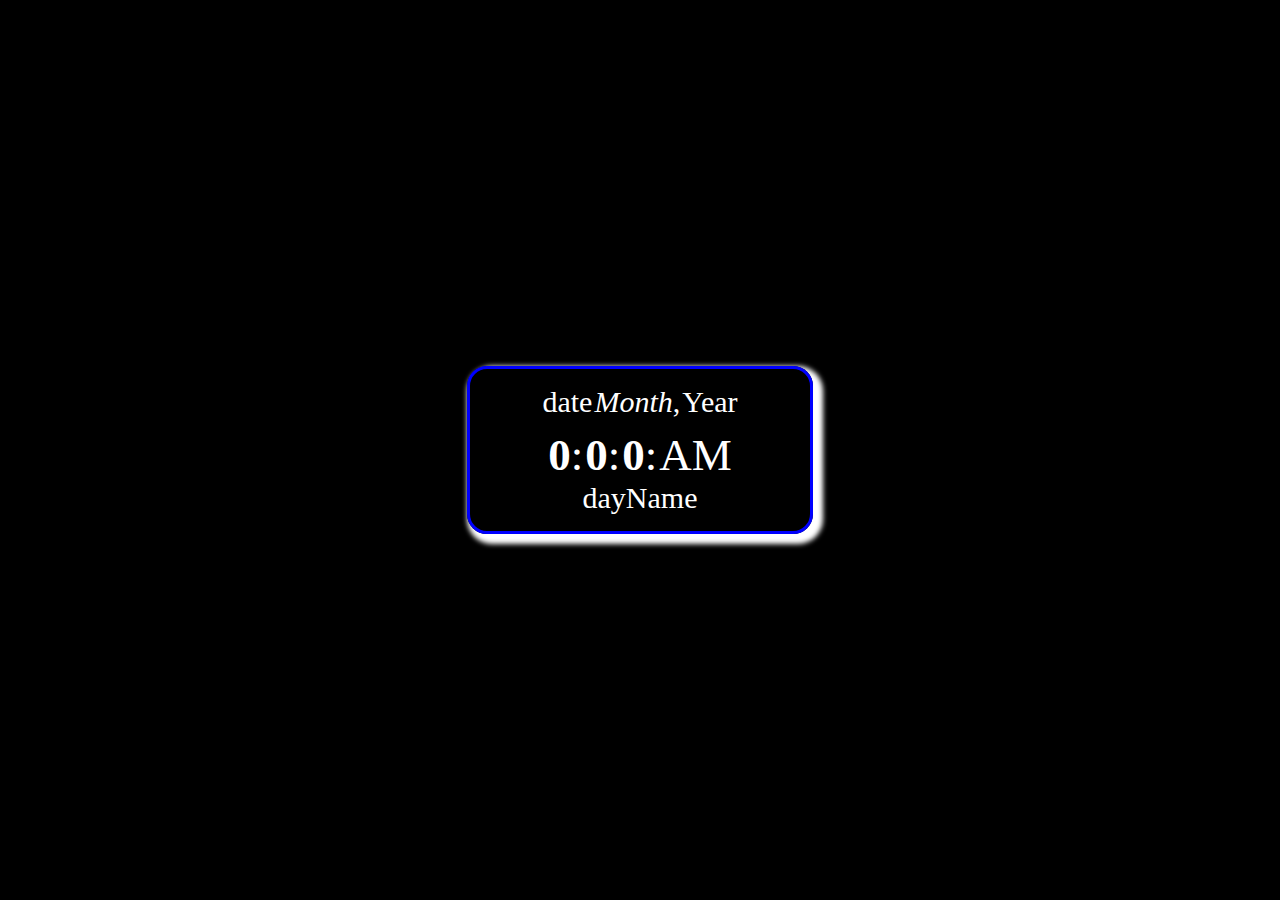
<file: index.html>
<!DOCTYPE html>
<html>
	<head>
		<title>FIRST CLOCK PROJECT</title>
		<meta name="description" content="clock project">
		<meta name="viewport" content="width=device-width, initial-scale=1.0">
		<meta name="keyword" content="clock">
		<link rel="stylesheet" type="text/css" href="clock.css">
	</head>
	<body>
		<div class="container">

			<div class="center">

				<div class="full-body">

					<div id="first-id">
						<ul>
							<li id="date">date</li>
							<li><i id="month">Month</i>,</li>
							<li id="year">Year</li>
						</ul>
					</div>

					<div id="second-id">
						<ul>
							<li><b id="hour">0</b>:</li>
							<li><b id="minute">0</b>:</li>
							<li><b id="second">0</b>:</li>
							<li id="indicate">AM</li>
						</ul>
					</div>

					<div id="dayName">dayName</div>

				</div>

			</div>

		</div>

		<script src="clock.js"></script>
	</body>
</html>
</file>
<file: clock.css>
*{margin:0px;
  padding:0px;}

body{font-family:serif;
	 font-weight:16px;
	 font-size:normal;
	 overflow:hidden;

	 color:white;

	 background-color:black;

	 overflow:hidden;

	 line-height:1.6em;}

.container{width:80%;
		   margin:auto;}

.center{height:100vh;
		display:flex;
		justify-content:center;
		align-items:center;
		}

.full-body{text-align:center;
		   margin:230px auto;
		   border:3px solid blue;
		   padding:20px 20px;
		   border-radius:20px;
		   box-shadow:5px 5px 5px 5px;
		   text-shadow:5px;
		   }

#first-id li{list-style:none;
			 display:inline;
			 font-size:30px;
			 }

#first-id{margin-bottom:20px;}			 



#second-id li{list-style:none;
			  display:inline;
			  font-size:45px;}

#second-id {margin-top:20px;}


#dayName{font-size:30px;
	 padding-top:5px;}


@media(min-width:800px){

	.full-body{width:300px;
			   font-weight:10px;
			   font-size:8px;}

  }
</file>
